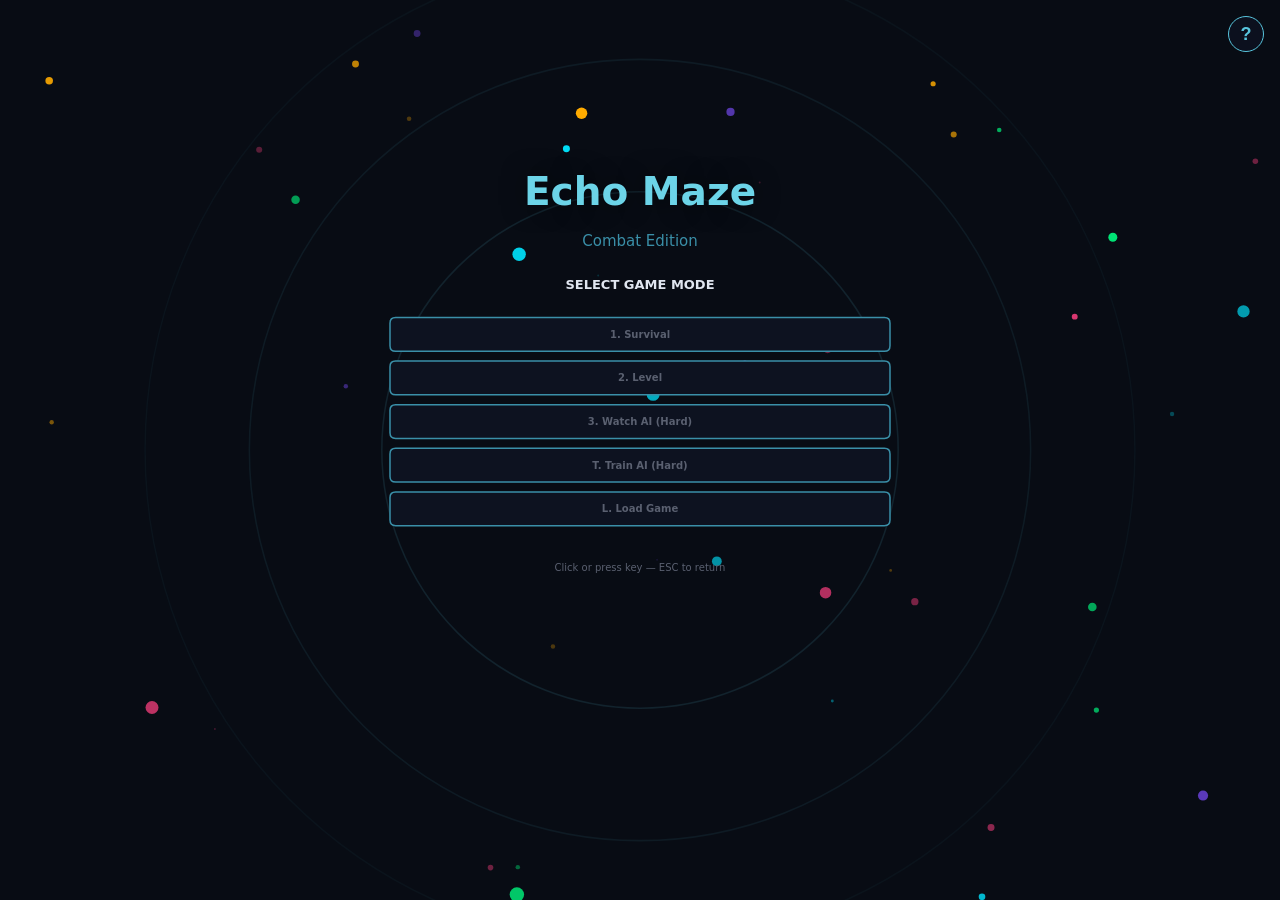
<file: echo-maze/index.html>
<!DOCTYPE html>
<html lang="en">
<head>
  <meta charset="UTF-8">
  <meta name="viewport" content="width=device-width, initial-scale=1.0, maximum-scale=1.0, user-scalable=no, viewport-fit=cover">
  <meta name="apple-mobile-web-app-capable" content="yes">
  <meta name="apple-mobile-web-app-status-bar-style" content="black-translucent">
  <meta name="theme-color" content="#080c14">
  <title>Echo Maze: Browser Edition</title>
  <link rel="stylesheet" href="styles.css">
</head>
<body>
  <div id="game-container">
    <canvas id="game-canvas"></canvas>
  </div>

  <!-- Touch Controls Overlay (hidden on desktop) -->
  <div id="touch-controls">
    <!-- Virtual Joystick -->
    <div id="joystick-zone">
      <div id="joystick-base">
        <div id="joystick-thumb"></div>
      </div>
    </div>

    <!-- Action Buttons (right side) -->
    <div id="action-buttons">
      <button class="touch-btn touch-btn-ping" data-action="ping" title="Sonar">PING</button>
      <button class="touch-btn touch-btn-dash" data-action="dash" title="Dash">DASH</button>
      <button class="touch-btn touch-btn-shoot" data-action="shoot" title="Shoot">🔫</button>
    </div>

    <!-- Item Buttons (bottom right) -->
    <div id="item-buttons">
      <button class="touch-item-btn" data-item="shield" title="Shield">🛡️</button>
      <button class="touch-item-btn" data-item="scatter" title="Scatter">💥</button>
      <button class="touch-item-btn" data-item="boost" title="Boost">⚡</button>
      <button class="touch-item-btn" data-item="teleport" title="Teleport">🌀</button>
    </div>

    <!-- Pause Button (top-left, touch-friendly) -->
    <button id="touch-pause-btn" title="Pause">⏸</button>
    <!-- Back Button (menu navigation, hidden during gameplay) -->
    <button id="touch-back-btn" title="返回">←</button>
  </div>

  <!-- Help Button -->
  <button id="help-btn" title="功能介绍">?</button>

  <!-- Help Modal -->
  <div id="help-overlay">
    <div id="help-modal">
      <div id="help-header">
        <span>🎮 游戏功能</span>
        <button id="help-close">&times;</button>
      </div>
      <div id="help-body">
        <div class="help-section">
          <div class="help-title">▸ 游戏模式</div>
          <div class="help-text">
            <span class="key">1</span> Survival — 生存模式，无限迷宫杀敌<br>
            <span class="key">2</span> Level — 关卡模式，到达金色目标点获胜<br>
            <span class="key">3</span> Watch — AI 自动观战
          </div>
        </div>

        <div class="help-section">
          <div class="help-title">▸ 操作键位</div>
          <div class="help-text">
            <span class="key">W A S D</span> 移动<br>
            <span class="key">Space</span> 声呐脉冲（照亮周围地图）<br>
            <span class="key">Shift</span> 冲刺（可撞破墙壁）<br>
            <span class="key">N</span> 射击（弹射子弹）<br>
            <span class="key">S</span> 保存存档 · <span class="key">L</span> 读取存档<br>
            <span class="key">ESC</span> 返回菜单<br>
            <span class="key">R</span> 死亡/胜利后返回菜单
          </div>
        </div>

        <div class="help-section">
          <div class="help-title">▸ 特殊道具 <span class="help-note">（拾取后按压对应数字键使用）</span></div>
          <div class="help-text">
            <span class="key" style="background:#00bfff33;border-color:#00bfff">1</span>
            <span style="color:#00bfff">护盾 Shield</span> — 激活后 3~5 秒内碰触敌人即消灭<br>
            <span class="key" style="background:#ff880033;border-color:#ff8800">2</span>
            <span style="color:#ff8800">散射 Scatter</span> — 前 2 发子弹分裂为 6 颗，第 3 发碰壁散射<br>
            <span class="key" style="background:#ffdd0033;border-color:#ffdd00">3</span>
            <span style="color:#ffdd00">加速 Boost</span> — 2 秒内 Shift 提速 +40%，能耗减半<br>
            <span class="key" style="background:#cc44ff33;border-color:#cc44ff">4</span>
            <span style="color:#cc44ff">传送 Teleport</span> — 随机传送到地图任意位置（附赠声呐）
          </div>
        </div>

        <div class="help-section">
          <div class="help-title">▸ 难度与开关</div>
          <div class="help-text">
            <span style="color:#4fe34f">Easy</span> / <span style="color:#ffdd00">Normal</span> / <span style="color:#ff3b4a">Hard</span> — 影响敌人速度、视野衰减、道具掉落率<br>
            <span style="color:#58c4dd">Bright Mode</span> — 全地图常亮视野<br>
            <span style="color:#58c4dd">God Mode</span> — 无限能量、免费声呐/冲刺
          </div>
        </div>

        <div class="help-section" style="border-top:1px solid #1e2640;padding-top:10px;margin-top:6px">
          <div class="help-text" style="color:#5a6070;font-size:12px">
            道具通过地图随机刷新或击杀敌人掉落获取<br>
            每种道具最多持有一个，拾取同种会替换
          </div>
        </div>
      </div>
    </div>
  </div>

  <script src="touchInput.js"></script>
  <script src="game.js"></script>
</body>
</html>
</file>
<file: echo-maze/styles.css>
html, body {
  margin: 0;
  padding: 0;
  height: 100%;
  background: #0a0a1a;
  color: #eefaff;
  font-family: Inter, system-ui, sans-serif;
  overflow: hidden;
}
#game-container {
  position: relative;
  width: 100%;
  height: 100%;
}
canvas {
  width: 100%;
  height: 100%;
  display: block;
  background: #050608;
}

/* ─── Help Button ─── */
#help-btn {
  position: fixed;
  top: 16px;
  right: 16px;
  width: 36px;
  height: 36px;
  border-radius: 50%;
  border: 1.5px solid #58c4dd;
  background: rgba(13, 18, 32, 0.85);
  color: #58c4dd;
  font-size: 18px;
  font-weight: bold;
  cursor: pointer;
  z-index: 100;
  transition: background 0.2s, box-shadow 0.2s;
}
#help-btn:hover {
  background: rgba(88, 196, 221, 0.15);
  box-shadow: 0 0 12px rgba(88, 196, 221, 0.3);
}

/* ─── Help Modal ─── */
#help-overlay {
  position: fixed;
  inset: 0;
  background: rgba(0, 0, 0, 0.65);
  z-index: 200;
  display: none;
  align-items: center;
  justify-content: center;
}
#help-overlay.show {
  display: flex;
}

#help-modal {
  width: min(520px, 90vw);
  max-height: 82vh;
  background: #0d1220;
  border: 1px solid #1e2640;
  border-radius: 12px;
  box-shadow: 0 12px 48px rgba(0, 0, 0, 0.6);
  overflow: hidden;
  animation: modalIn 0.2s ease-out;
}
@keyframes modalIn {
  from { opacity: 0; transform: translateY(-16px) scale(0.96); }
  to   { opacity: 1; transform: translateY(0) scale(1); }
}

#help-header {
  display: flex;
  justify-content: space-between;
  align-items: center;
  padding: 14px 20px;
  border-bottom: 1px solid #1e2640;
  font-size: 18px;
  font-weight: bold;
  color: #6cd4e8;
}

#help-close {
  width: 30px;
  height: 30px;
  border-radius: 6px;
  border: none;
  background: transparent;
  color: #5a6070;
  font-size: 22px;
  cursor: pointer;
  transition: color 0.15s, background 0.15s;
  line-height: 1;
}
#help-close:hover {
  color: #e0e6f0;
  background: rgba(255,255,255,0.06);
}

#help-body {
  padding: 14px 20px 20px;
  overflow-y: auto;
  max-height: calc(82vh - 56px);
}

.help-section {
  margin-bottom: 12px;
}
.help-title {
  font-size: 14px;
  font-weight: bold;
  color: #58c4dd;
  margin-bottom: 4px;
}
.help-note {
  font-weight: normal;
  font-size: 12px;
  color: #5a6070;
}
.help-text {
  font-size: 13px;
  color: #b0b8c8;
  line-height: 1.75;
}

.key {
  display: inline-block;
  min-width: 18px;
  padding: 0 5px;
  margin: 0 1px;
  border-radius: 4px;
  border: 1px solid #3a8fa8;
  background: rgba(88,196,221,0.1);
  color: #58c4dd;
  font-size: 11px;
  font-weight: bold;
  text-align: center;
  line-height: 1.5;
  vertical-align: 1px;
}

/* ═══════════════════════════════════════════════
   Touch Controls — hidden on desktop by default
   ═══════════════════════════════════════════════ */
#touch-controls {
  display: none; /* shown by JS on touch devices */
  position: fixed;
  inset: 0;
  pointer-events: none;
  z-index: 50;
}
#touch-controls > * {
  pointer-events: auto;
}

/* ─── Virtual Joystick ─── */
#joystick-zone {
  position: fixed;
  pointer-events: auto;
  touch-action: none;
  display: flex;
  align-items: center;
  justify-content: center;
}
#joystick-base {
  --js-size: 140px;
  width: var(--js-size);
  height: var(--js-size);
  border-radius: 50%;
  background: radial-gradient(circle, rgba(88,196,221,0.08) 0%, rgba(13,18,32,0.55) 60%);
  border: 2px solid rgba(88,196,221,0.25);
  position: relative;
  transition: border-color 0.2s, background 0.2s;
}
#joystick-base.active {
  border-color: rgba(88,196,221,0.55);
  background: radial-gradient(circle, rgba(88,196,221,0.14) 0%, rgba(13,18,32,0.7) 60%);
}
#joystick-thumb {
  --thumb-size: 60px;
  width: var(--thumb-size);
  height: var(--thumb-size);
  border-radius: 50%;
  background: radial-gradient(circle at 45% 40%, rgba(0,229,255,0.5), rgba(0,180,210,0.3));
  border: 2px solid rgba(0,229,255,0.45);
  position: absolute;
  top: 50%;
  left: 50%;
  transform: translate(-50%, -50%);
  transition: width 0.15s, height 0.15s;
  box-shadow: 0 0 18px rgba(0,229,255,0.2);
  pointer-events: none;
}
#joystick-base.active #joystick-thumb {
  box-shadow: 0 0 28px rgba(0,229,255,0.35);
}

/* ─── Action Buttons (right side) ─── */
#action-buttons {
  position: fixed;
  display: none;
  flex-direction: column;
  align-items: center;
}
.touch-btn {
  border-radius: 50%;
  border: 2px solid rgba(255,255,255,0.18);
  background: rgba(13,18,32,0.7);
  color: #e0e6f0;
  font-weight: bold;
  cursor: pointer;
  user-select: none;
  -webkit-user-select: none;
  -webkit-tap-highlight-color: transparent;
  transition: transform 0.08s, background 0.12s, border-color 0.12s, box-shadow 0.12s;
  display: flex;
  align-items: center;
  justify-content: center;
  touch-action: manipulation;
}
.touch-btn:active,
.touch-btn.pressed {
  transform: scale(0.88);
  border-color: rgba(255,255,255,0.45);
}
.touch-btn-ping {
  border-color: rgba(0,255,150,0.35);
  color: #00ff96;
}
.touch-btn-ping.pressed {
  background: rgba(0,255,150,0.2);
  border-color: rgba(0,255,150,0.65);
  box-shadow: 0 0 24px rgba(0,255,150,0.3);
}
.touch-btn-dash {
  border-color: rgba(255,215,0,0.35);
  color: #ffd700;
}
.touch-btn-dash.pressed {
  background: rgba(255,215,0,0.2);
  border-color: rgba(255,215,0,0.65);
  box-shadow: 0 0 24px rgba(255,215,0,0.3);
}
.touch-btn-shoot {
  border-color: rgba(255,255,150,0.35);
  color: #ffff96;
}
.touch-btn-shoot.pressed {
  background: rgba(255,255,150,0.2);
  border-color: rgba(255,255,150,0.65);
  box-shadow: 0 0 24px rgba(255,255,150,0.3);
}

/* ─── Item Buttons (bottom right) ─── */
#item-buttons {
  position: fixed;
  display: none;
  flex-direction: column;
  align-items: center;
}
.touch-item-btn {
  border-radius: 50%;
  border: 2px solid rgba(255,255,255,0.1);
  background: rgba(13,18,32,0.6);
  cursor: pointer;
  user-select: none;
  -webkit-user-select: none;
  -webkit-tap-highlight-color: transparent;
  transition: transform 0.08s, background 0.12s, border-color 0.12s, box-shadow 0.12s;
  display: flex;
  align-items: center;
  justify-content: center;
  touch-action: manipulation;
  opacity: 0.4;
}
.touch-item-btn:active {
  transform: scale(0.85);
}
.touch-item-btn.has-item {
  opacity: 1;
  border-color: rgba(88,196,221,0.4);
  background: rgba(13,18,32,0.75);
}
.touch-item-btn.item-active {
  border-color: rgba(255,255,255,0.6);
  box-shadow: 0 0 18px currentColor;
  opacity: 1;
}
/* Per-item active colors (applied via data-item) */
.touch-item-btn[data-item="shield"].item-active {
  border-color: rgba(0,191,255,0.7);
  background: rgba(0,191,255,0.18);
  box-shadow: 0 0 20px rgba(0,191,255,0.4);
}
.touch-item-btn[data-item="scatter"].item-active {
  border-color: rgba(255,136,0,0.7);
  background: rgba(255,136,0,0.18);
  box-shadow: 0 0 20px rgba(255,136,0,0.4);
}
.touch-item-btn[data-item="boost"].item-active {
  border-color: rgba(255,221,0,0.7);
  background: rgba(255,221,0,0.18);
  box-shadow: 0 0 20px rgba(255,221,0,0.4);
}
.touch-item-btn[data-item="teleport"].item-active {
  border-color: rgba(204,68,255,0.7);
  background: rgba(204,68,255,0.18);
  box-shadow: 0 0 20px rgba(204,68,255,0.4);
}

/* ─── Pause Button (top-left) ─── */
#touch-pause-btn {
  position: fixed;
  border-radius: 50%;
  border: 1.5px solid rgba(255,255,255,0.2);
  background: rgba(13,18,32,0.65);
  color: #e0e6f0;
  cursor: pointer;
  user-select: none;
  -webkit-user-select: none;
  -webkit-tap-highlight-color: transparent;
  transition: background 0.12s, border-color 0.12s, transform 0.08s;
  display: none;
  align-items: center;
  justify-content: center;
  z-index: 55;
  touch-action: manipulation;
}
#touch-pause-btn:active {
  background: rgba(88,196,221,0.15);
  border-color: rgba(88,196,221,0.5);
  transform: scale(0.9);
}

/* ─── Back Button (menu only) ─── */
#touch-back-btn {
  position: fixed;
  border-radius: 50%;
  border: 1.5px solid rgba(255,255,255,0.2);
  background: rgba(13,18,32,0.65);
  color: #e0e6f0;
  cursor: pointer;
  user-select: none;
  -webkit-user-select: none;
  -webkit-tap-highlight-color: transparent;
  transition: background 0.12s, border-color 0.12s, transform 0.08s;
  display: none;
  align-items: center;
  justify-content: center;
  z-index: 55;
  touch-action: manipulation;
}
#touch-back-btn:active {
  background: rgba(88,196,221,0.15);
  border-color: rgba(88,196,221,0.5);
  transform: scale(0.9);
}

/* ─── Screen Size Adaptations (JS handles sizing/positioning) ─── */
/* Very small screens — tighten up gaps */
@media (max-height: 380px) and (orientation: landscape) {
  #action-buttons { gap: 3px !important; }
  .touch-btn { border-width: 1.5px; }
  #joystick-base { border-width: 1.5px; }
}

/* Tablets — slightly thicker borders for visibility */
@media (min-width: 768px) and (max-width: 1024px) {
  .touch-btn { border-width: 2.5px; }
  #joystick-base { border-width: 2.5px; }
}

/* Very large screens (desktop monitors with touch) */
@media (min-width: 1200px) {
  .touch-btn { border-width: 2px; }
  #joystick-base { border-width: 2px; }
}

/* Prevent text selection / long-press menus on game elements */
#game-canvas,
#joystick-zone,
#action-buttons,
#item-buttons,
#touch-pause-btn,
.touch-btn,
.touch-item-btn {
  -webkit-touch-callout: none;
  -webkit-user-select: none;
  user-select: none;
}
</file>
